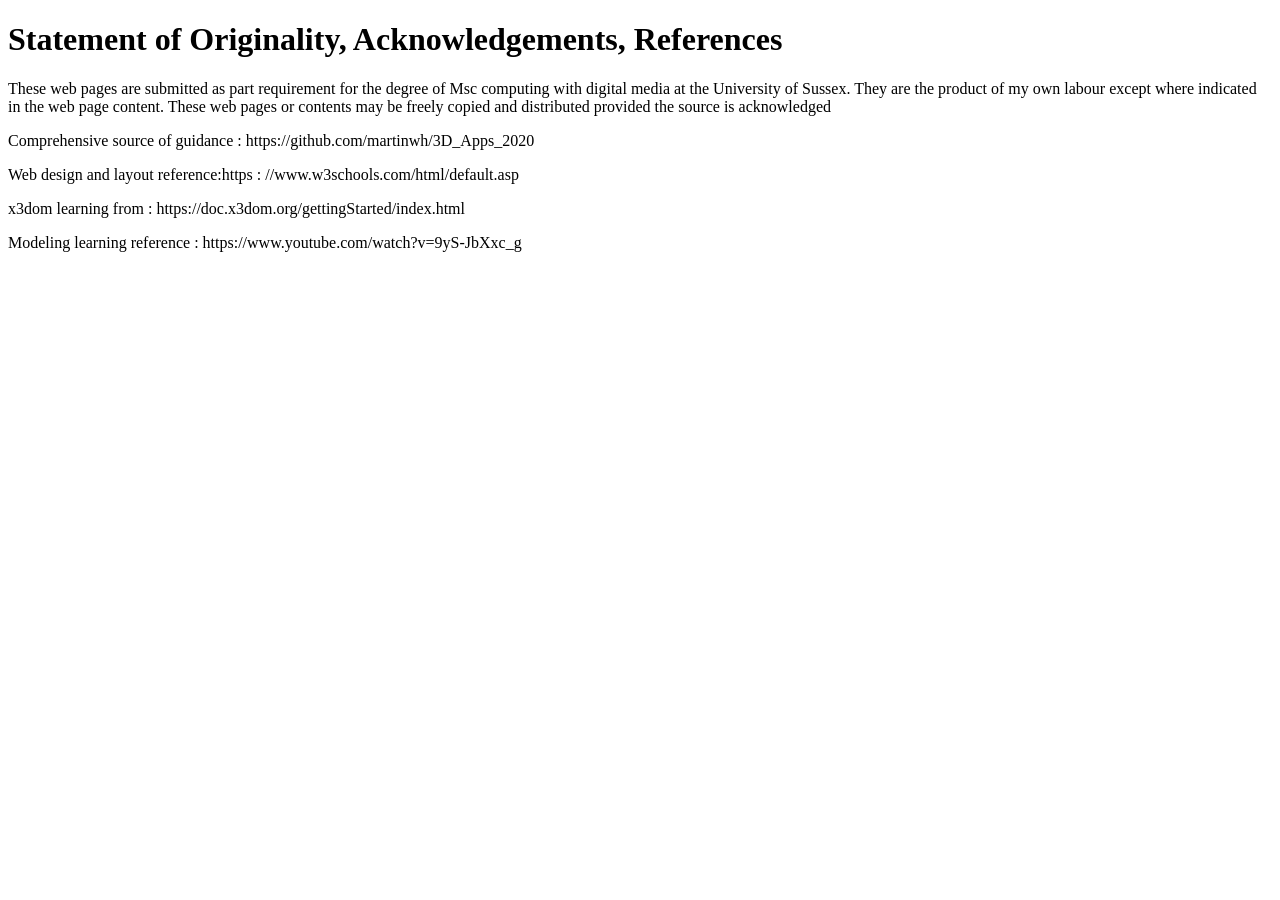
<file: Statement of Originality, Acknowledgements, References.html>
<!doctype html>
<html>
<head>
<meta charset="utf-8">
<title>Statement of Originality, Acknowledgements, References</title>
</head>
<h1>Statement of Originality, Acknowledgements, References</h1>
<body>
<p>These web pages are submitted as part requirement for the degree of Msc computing with digital media at the University of Sussex. They are the product of my own labour except where indicated in the web page content. These web pages or contents may be freely copied and distributed provided the source is acknowledged</p>
	<p>Comprehensive source of guidance : https://github.com/martinwh/3D_Apps_2020</p>
	<p>Web design and layout reference:https : //www.w3schools.com/html/default.asp<p>x3dom learning from : https://doc.x3dom.org/gettingStarted/index.html</p></p>
	<p>Modeling learning reference : https://www.youtube.com/watch?v=9yS-JbXxc_g</p>
</body>
</html>
</file>
